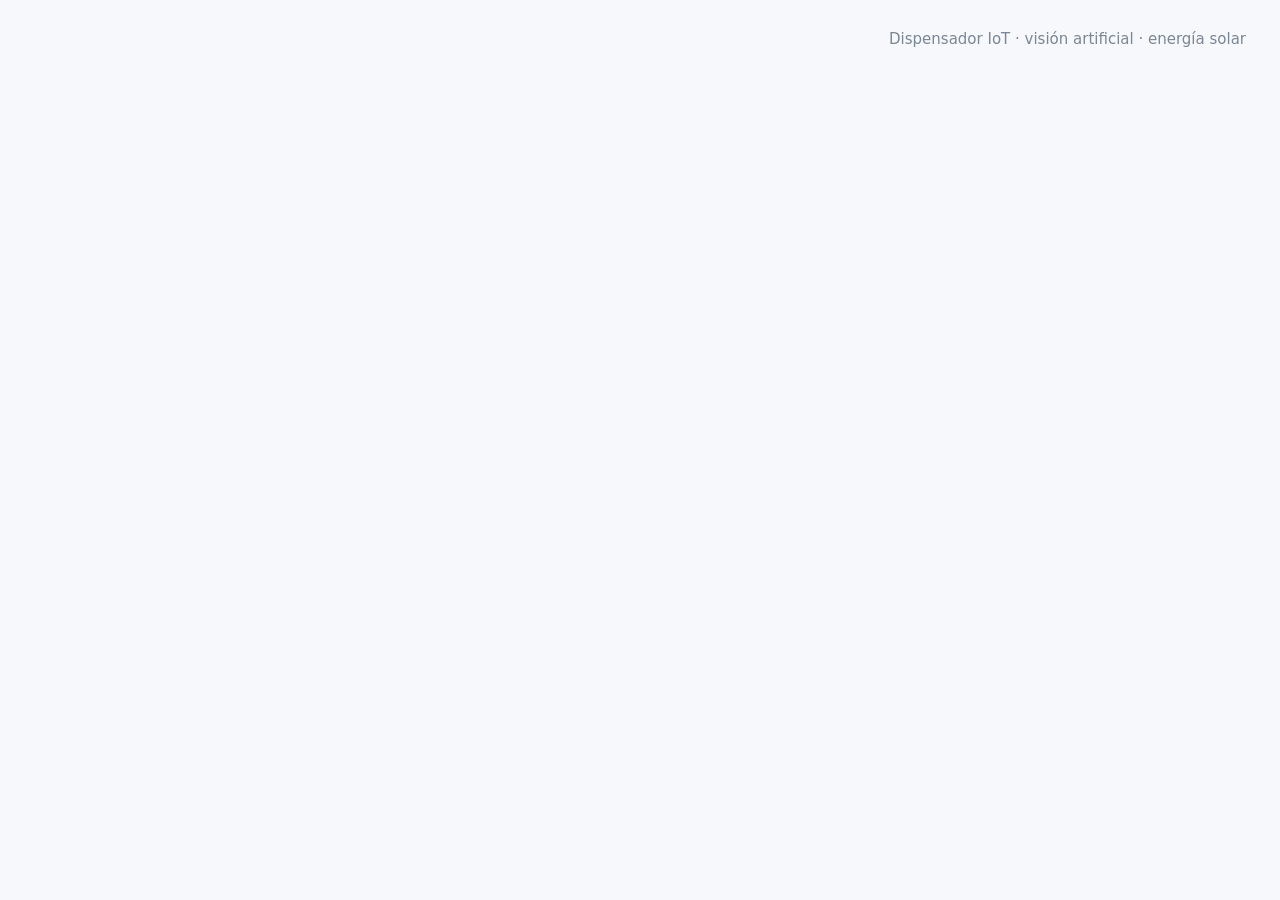
<file: Documentation/video/fuente/web/laminas.html>
<!doctype html><html><head><meta charset="utf-8">
<style>
:root{--tinta:#1f2d3a;--suave:#5d6b78;--naranja:#e8a33d;--azul:#1f4e79;--fondo:#f6f8fb;--tarjeta:#fff}
*{box-sizing:border-box}
html,body{margin:0;width:1280px;height:720px;overflow:hidden;font-family:"Noto Sans","DejaVu Sans",Arial,sans-serif;color:var(--tinta)}
body{background:var(--fondo)}
body.transparente{background:transparent}
#marca{position:absolute;right:34px;top:30px;font-size:15px;color:#7a8794}
#titulo{position:absolute;left:56px;top:34px;font-size:38px;font-weight:700;padding-left:18px;border-left:7px solid var(--naranja);line-height:1.15}
#cuerpo{position:absolute;left:56px;right:56px;top:118px;height:488px}
.fila{display:flex;gap:36px;height:100%;align-items:center}
.img{max-width:100%;max-height:100%;object-fit:contain;border-radius:10px;box-shadow:0 6px 24px rgba(31,45,58,.12);background:#fff}
.puntos{flex:1;display:flex;flex-direction:column;gap:22px}
.punto{display:flex;gap:16px;align-items:baseline;font-size:27px;line-height:1.3}
.punto b{color:var(--azul);min-width:150px}
.tarjetas{display:grid;grid-template-columns:repeat(3,1fr);grid-auto-rows:190px;gap:28px;align-content:center;height:100%}
.tarjeta{background:var(--tarjeta);border-radius:12px;padding:22px 24px;box-shadow:0 4px 16px rgba(31,45,58,.08);border-top:7px solid}
.tarjeta h3{margin:0 0 10px;font-size:28px}.tarjeta p{margin:0;font-size:21px;color:var(--suave);line-height:1.35}
.flujo{display:flex;align-items:stretch;gap:0;height:100%;padding:40px 0}
.paso{flex:1;background:#fff;border-radius:12px;padding:22px 16px;text-align:center;box-shadow:0 4px 16px rgba(31,45,58,.08);display:flex;flex-direction:column;align-items:center}
.paso .n{width:58px;height:58px;border-radius:50%;background:var(--azul);color:#fff;font-size:30px;font-weight:700;display:flex;align-items:center;justify-content:center;margin-bottom:16px}
.paso h3{margin:0 0 10px;font-size:25px}.paso p{margin:0;font-size:19px;color:var(--suave);line-height:1.35}
.flecha{width:44px;display:flex;align-items:center;justify-content:center;font-size:36px;color:var(--naranja)}
.linea{position:relative;height:250px;margin-top:20px}
.eje{position:absolute;left:30px;right:30px;top:120px;height:6px;background:#cfd8e2;border-radius:3px}
.ev{position:absolute;top:0;width:250px;transform:translateX(-50%);text-align:center}
.ev .foto{width:120px;height:86px;margin:0 auto 14px;border-radius:10px;background:#dfe6ee;display:flex;align-items:center;justify-content:center;font-size:22px;font-weight:700;color:var(--suave);border:3px solid #cfd8e2}
.ev .foto.ok{background:#e3f4ea;border-color:#2e8b57;color:#2e8b57}
.ev .punto2{width:22px;height:22px;border-radius:50%;background:var(--azul);margin:0 auto 12px;position:relative;top:-2px}
.ev h4{margin:0;font-size:22px}.ev p{margin:4px 0 0;font-size:18px;color:var(--suave)}
.notas{display:flex;gap:20px;margin-top:40px}.nota{flex:1;background:#fff;border-radius:10px;padding:16px 20px;font-size:21px;border-left:6px solid var(--naranja);box-shadow:0 3px 12px rgba(31,45,58,.07)}
.red{position:relative;height:100%}
.nodo{position:absolute;width:250px;background:#fff;border-radius:12px;padding:16px 18px;text-align:center;box-shadow:0 4px 16px rgba(31,45,58,.1);border-top:6px solid var(--azul)}
.nodo h3{margin:0 0 6px;font-size:24px}.nodo p{margin:0;font-size:17px;color:var(--suave)}
.dato{position:absolute;right:0;width:330px;background:var(--azul);color:#fff;border-radius:12px;padding:18px 22px;font-size:22px;line-height:1.4}
.dato b{font-size:40px;display:block}
.nube{position:absolute;right:20px;bottom:10px;width:310px;padding:14px 18px;border-radius:12px;border:3px dashed #c0392b;color:#c0392b;font-size:20px;text-align:center;background:#fff5f4}
.barra{width:120px;height:330px;border-radius:14px;background:#e3e8ee;position:relative;overflow:hidden;border:3px solid #b9c4cf}
.barra div{position:absolute;bottom:0;left:0;right:0}
.umbral{position:absolute;left:130px;font-size:20px;white-space:nowrap;transform:translateY(50%)}
.umbral::before{content:"";position:absolute;left:-14px;top:50%;width:10px;border-top:3px solid currentColor}
.listas{display:flex;gap:40px;height:100%}.lista{flex:1;background:#fff;border-radius:12px;padding:24px 30px;box-shadow:0 4px 16px rgba(31,45,58,.08)}
.lista h3{margin:0 0 16px;font-size:28px;color:var(--azul)}.lista li{font-size:23px;margin:10px 0;line-height:1.3}
.portada{position:absolute;inset:0;display:flex;flex-direction:column;justify-content:center;padding-left:110px;background:linear-gradient(120deg,#1f4e79,#2f6fd6)}
.portada h1{color:#fff;font-size:64px;margin:0}.portada p{color:#ffd99a;font-size:28px;margin:18px 0 0}
</style></head><body>
<div id="marca">Dispensador IoT · visión artificial · energía solar</div><div id="titulo"></div><div id="cuerpo"></div>
<script>
const $ = s => document.querySelector(s);
const esc = t => String(t).replace(/&/g,'&amp;').replace(/</g,'&lt;');
window.lamina = (d) => {
  document.body.className = d.transparente ? 'transparente' : '';
  $('#marca').style.display = d.transparente ? 'none' : 'block';
  $('#titulo').textContent = d.titulo || ''; $('#titulo').style.display = d.titulo ? 'block' : 'none';
  if (d.transparente) { $('#titulo').style.background = 'rgba(255,255,255,.92)'; $('#titulo').style.padding = '8px 18px'; $('#titulo').style.borderRadius = '6px'; }
  const c = $('#cuerpo'); let h = '';
  switch (d.plantilla) {
    case 'imagen_lista':
      h = `<div class="fila"><div style="width:${d.ancho || 520}px;height:100%;display:flex;justify-content:center"><img class="img" src="${d.imagen}"></div>
        <div class="puntos">${d.puntos.map(([a,b]) => `<div class="punto"><b>${esc(a)}</b><span>${esc(b)}</span></div>`).join('')}</div></div>`; break;
    case 'tarjetas':
      h = `<div class="tarjetas">${d.tarjetas.map(([a,b,col]) => `<div class="tarjeta" style="border-color:${col}"><h3>${esc(a)}</h3><p>${esc(b)}</p></div>`).join('')}</div>`; break;
    case 'flujo':
      h = `<div class="flujo">${d.pasos.map(([n,a,b],i) => (i ? '<div class="flecha">➜</div>' : '') +
        `<div class="paso"><div class="n">${n}</div><h3>${esc(a)}</h3><p>${esc(b)}</p></div>`).join('')}</div>`; break;
    case 'linea_tiempo':
      h = `<div class="linea"><div class="eje"></div>${d.eventos.map(([a,b,r],i) => {
          const x = 12 + i*25.3, ok = r.includes('✓');
          return `<div class="ev" style="left:${x}%"><div class="foto ${ok?'ok':''}">${esc(i? r : '👋')}</div><div class="punto2"></div><h4>${esc(a)}</h4><p>${esc(b)}</p></div>`;}).join('')}</div>
        <div class="notas">${d.notas.map(n => `<div class="nota">${esc(n)}</div>`).join('')}</div>`; break;
    case 'red':
      h = `<div class="red">
        <div class="nodo" style="left:300px;top:150px;border-color:var(--naranja)"><h3>Router o celular</h3><p>red wifi local · sin Internet</p></div>
        <div class="nodo" style="left:0;top:0"><h3>ESP32</h3><p>decide y controla</p></div>
        <div class="nodo" style="left:0;top:320px"><h3>ESP32-CAM</h3><p>saca la foto</p></div>
        <div class="nodo" style="left:600px;top:0"><h3>Computador</h3><p>OpenCV + red neuronal</p></div>
        <svg style="position:absolute;left:0;top:0" width="860" height="440"><g stroke="#7f8c8d" stroke-width="3" stroke-dasharray="9 7" fill="none">
          <path d="M250 60 L300 170"/><path d="M250 370 L300 230"/><path d="M600 60 L550 170"/></g></svg>
        <div class="dato" style="top:0"><b>≈ 20 ms</b>análisis de cada foto en el computador</div>
        <div class="dato" style="top:170px;background:#2e8b57"><b>0 fotos</b>salen de la sala</div>
        <div class="nube">✕ Internet / nube: no se usa<br><small>(solo el aviso opcional al celular)</small></div></div>`; break;
    case 'dos_imagenes':
      h = `<div class="fila" style="justify-content:center">${d.imagenes.map(s => `<div style="height:100%;flex:1;display:flex;justify-content:center"><img class="img" src="${s}"></div>`).join('')}</div>`; break;
    case 'nivel':
      h = `<div class="fila"><div style="width:560px;height:100%;display:flex;align-items:center"><img class="img" src="${d.imagen}"></div>
        <div style="flex:1;position:relative;height:340px;margin-top:40px">
          <div class="barra"><div style="height:100%;background:linear-gradient(#2e8b57 0 80%,#d98c00 80% 97%,#c0392b 97%)"></div></div>
          <div class="umbral" style="bottom:${330*0.0}px;color:#1f2d3a;top:6px;transform:none"><b>100 %</b> lleno hasta la línea MAX</div>
          <div class="umbral" style="bottom:${330*0.30}px;color:#2e8b57"><b>30 %</b> comida repuesta</div>
          <div class="umbral" style="bottom:${330*0.20}px;color:#d98c00"><b>20 %</b> alerta: comida baja</div>
          <div class="umbral" style="bottom:${330*0.03}px;color:#c0392b"><b>3 %</b> agotada: no entrega</div>
          <div style="position:absolute;left:0;top:350px;font-size:20px;color:var(--suave)">porcentaje del <b>volumen</b> (la tolva es un embudo)</div>
        </div></div>`; break;
    case 'energia':
      h = `<div class="fila"><div style="width:470px;height:100%;display:flex;justify-content:center"><img class="img" src="${d.imagen}"></div>
        <div class="puntos">
          <div class="punto"><b>Batería</b><span>2 celdas de litio en serie + BMS + fusible</span></div>
          <div class="punto"><b>6 V</b><span>solo para el servo (convertidor A)</span></div>
          <div class="punto"><b>5 V</b><span>ESP32, cámara y sensores (convertidor B)</span></div>
          <div class="punto"><b>Panel</b><span>0,3 W frente a 1,75 W de consumo: demostrativo</span></div>
          <div class="punto"><b>Carga</b><span>principal por USB-C</span></div></div></div>`; break;
    case 'imagen_grande':
      h = `<div class="fila" style="justify-content:center"><img class="img" src="${d.imagen}"></div>`; break;
    case 'impresion':
      h = `<div class="fila"><div style="flex:1;height:100%;display:flex;justify-content:center"><img class="img" src="${d.imagen}"></div>
        <div class="puntos" style="flex:0 0 330px">
          <div class="punto"><b style="min-width:0">22</b><span>piezas, sin soportes</span></div>
          <div class="punto"><b style="min-width:0">5</b><span>placas de 320 × 320 mm</span></div>
          <div class="punto"><b style="min-width:0">PETG</b><span>lo que toca el alimento</span></div>
          <div class="punto"><b style="min-width:0">≈ 2,2 kg</b><span>de filamento</span></div></div></div>`; break;
    case 'dos_listas':
      h = `<div class="listas">${d.listas.map(([t, l]) => `<div class="lista"><h3>${esc(t)}</h3><ul>${l.map(x => `<li>${esc(x)}</li>`).join('')}</ul></div>`).join('')}</div>`; break;
    case 'titulo':
      h = `<div class="portada"><h1>${esc(d.titulo)}</h1><p>${esc(d.sub || '')}</p></div>`;
      $('#titulo').style.display = 'none'; c.style.cssText = 'position:absolute;inset:0;top:0;height:720px;left:0;right:0'; break;
  }
  if (d.plantilla !== 'titulo') c.style.cssText = '';
  c.innerHTML = h;
  return Promise.all([...document.images].map(i => i.complete ? 1 : new Promise(r => { i.onload = i.onerror = r; })));
};
window.listo = true;
</script></body></html>
</file>
